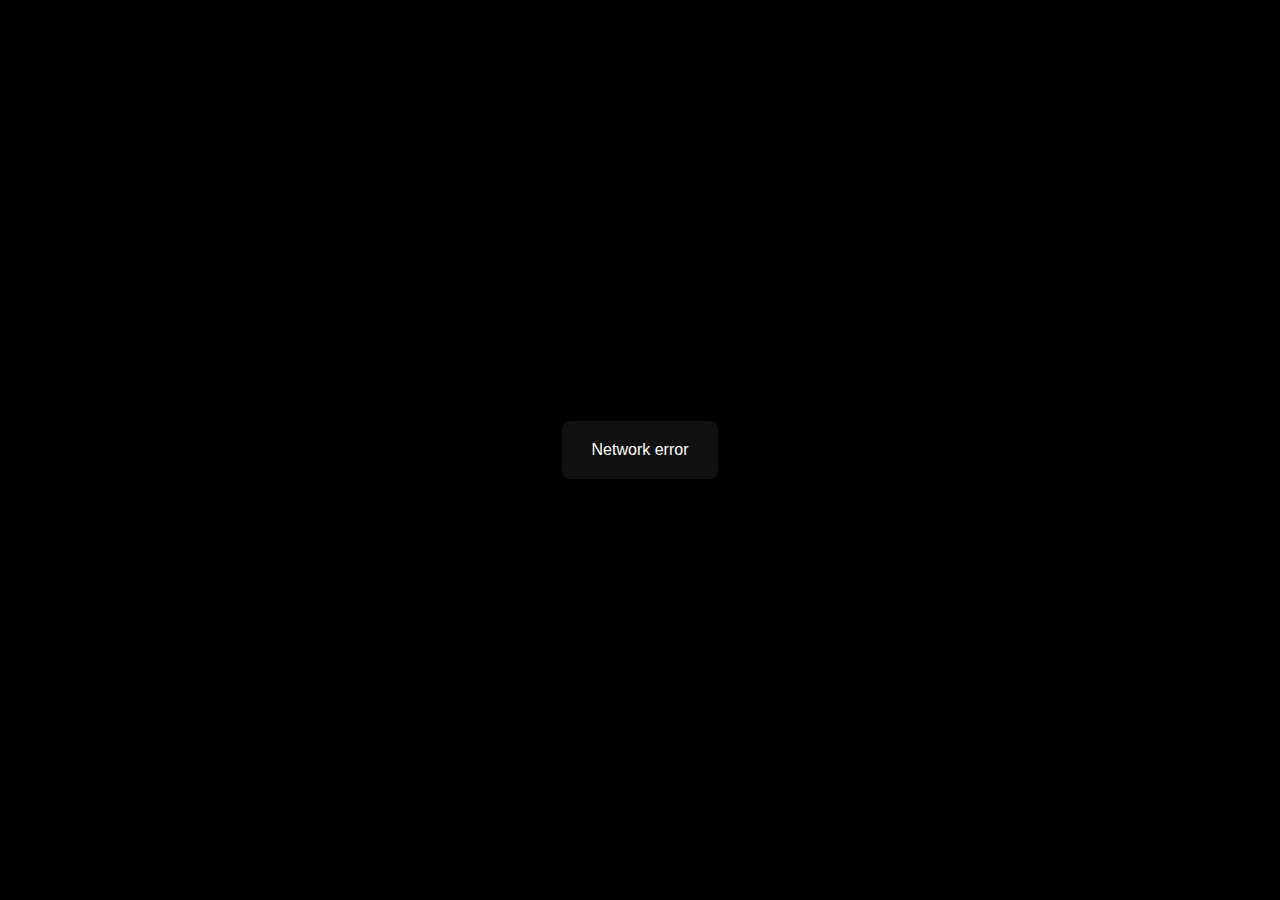
<file: watch.html>
<!doctype html>
<html lang="en">
<head>
<meta charset="utf-8">
<meta name="viewport" content="width=device-width, initial-scale=1">
<title>Streaming Live | [Local Player]</title>
<link rel="stylesheet" href="https://fonts.googleapis.com/css2?family=Montserrat:wght@400;600&display=swap">
<link rel="stylesheet" href="https://cdnjs.cloudflare.com/ajax/libs/font-awesome/6.7.2/css/all.min.css" />

<!-- ✅ JW Player -->
<script src="https://ssl.p.jwpcdn.com/player/v/8.38.7/jwplayer.js"></script>
<script>jwplayer.key = "jTL7dlu7ybUI5NZnDdVgb1laM8/Hj3ftIJ5Vqg==";</script>

<style>
:root {
  --accent: #e50914;
  --fg: #fff;
  --bg-btn: rgba(255,255,255,0.15);
  --hover-bg: rgba(255,255,255,0.25);
}
html, body {
  margin: 0; padding: 0; height: 100%;
  background: #000; color: var(--fg);
  font-family: "Montserrat", sans-serif; overflow: hidden;
}
.player-wrap { position: fixed; inset: 0; background: #000; z-index: 1; }
#vplayer { width: 100%; height: 100%; cursor: pointer; }

/* ✅ Modern Circular Loader with Glow + Smooth Fade */
.loader-modern {
  position: absolute;
  top: 50%; left: 50%;
  transform: translate(-50%, -50%);
  width: 70px; height: 70px;
  border-radius: 50%;
  border: 4px solid rgba(255,255,255,0.1);
  border-top-color: var(--accent);
  animation: spin 1s linear infinite;
  z-index: 10;
  opacity: 0;
  transition: opacity 0.4s ease;
  pointer-events: none;
}
.loader-modern::before {
  content: '';
  position: absolute;
  top: -8px; left: -8px; right: -8px; bottom: -8px;
  border-radius: 50%;
  border: 3px solid transparent;
  border-top-color: rgba(255,255,255,0.5);
  animation: spin-reverse 2s linear infinite;
}
@keyframes spin { to { transform: translate(-50%, -50%) rotate(360deg); } }
@keyframes spin-reverse { to { transform: rotate(-360deg); } }
.loader-show { opacity: 1 !important; }

.controls {
  position: absolute; left: 0; right: 0; bottom: 0; height: 70px;
  display: flex; justify-content: space-between; align-items: center;
  padding: 10px 40px;
  background: linear-gradient(to top, rgba(0,0,0,0.7), transparent);
  opacity: 0; transition: opacity 0.3s ease;
  pointer-events: none; z-index: 50;
}
.player-wrap.show-controls .controls { opacity: 1; pointer-events: auto; }
.left-controls, .right-controls { display: flex; align-items: center; gap: 22px; }

.btn {
  background: var(--bg-btn); border: none; color: var(--fg);
  cursor: pointer; width: 50px; height: 50px; border-radius: 50%;
  display: flex; align-items: center; justify-content: center;
  transition: all 0.25s ease; padding: 0;
}
.btn svg { width: 24px; height: 24px; fill: var(--fg); display: block; margin: auto; }
.btn:hover { background: var(--hover-bg); transform: scale(1.1); }
.btn:hover svg { fill: var(--accent); }

.menu { position: relative; }
.menu-panel {
  position: absolute; bottom: 70px; right: 0;
  display: flex; flex-direction: column; align-items: flex-end;
  background: rgba(0,0,0,0.85);
  border-radius: 10px; padding: 8px 0;
  box-shadow: 0 5px 15px rgba(0,0,0,0.5);
  transform-origin: bottom right; transform: scaleY(0);
  transition: transform 0.25s ease, opacity 0.25s ease;
  opacity: 0; min-width: 100px;
}
.menu.open .menu-panel { transform: scaleY(1); opacity: 1; }
.menu-panel button {
  background: none; border: none; color: var(--fg);
  width: 100%; text-align: center; padding: 8px 0;
  font-weight: 500; font-size: 15px; cursor: pointer;
}
.menu-panel button:hover {
  color: var(--accent); background: rgba(255,255,255,0.1);
}

.swee__overlay {
  display: none; position: fixed; inset: 0;
  background: rgba(0,0,0,0.7);
  justify-content: center; align-items: center; z-index: 100;
}
.swee__modal {
  background: #111; color: #fff; padding: 20px 30px;
  border-radius: 8px; text-align: center;
}
</style>
</head>
<body>

<div class="player-wrap" id="playerWrap">
  <div id="vplayer"></div>
  <div class="loader-modern" id="loaderBar"></div>

  <div class="controls" id="controls">
    <div class="left-controls">
      <button class="btn" id="playPause">
        <svg id="playIcon" viewBox="0 0 24 24"><path d="M8 5v14l11-7z"/></svg>
        <svg id="pauseIcon" viewBox="0 0 24 24" style="display:none;"><path d="M6 19h4V5H6v14zm8-14v14h4V5h-4z"/></svg>
      </button>
      <button class="btn" id="muteBtn">
        <svg id="volumeOn" viewBox="0 0 24 24"><path d="M3 9v6h4l5 5V4L7 9H3z"/></svg>
        <svg id="volumeOff" viewBox="0 0 24 24" style="display:none;"><path d="M18.3 5.7L12 12l6.3 6.3-1.4 1.4L10.6 13.4 4.3 19.7 2.9 18.3 9.2 12 2.9 5.7 4.3 4.3l6.3 6.3 6.3-6.3 1.4 1.4z"/></svg>
      </button>
    </div>

    <div class="right-controls">
      <div class="menu" id="qualityMenu">
        <button class="btn" id="qualityBtn"><i class="fa-solid fa-gear"></i></button>
        <div class="menu-panel" id="qualityPanel"></div>
      </div>

      <div class="menu" id="audioMenu" style="display:none;">
        <button class="btn" id="audioBtn"><i class="fa-solid fa-headphones"></i></button>
        <div class="menu-panel" id="audioPanel"></div>
      </div>

      <button class="btn" id="fsBtn">
        <svg id="enterFs" viewBox="0 0 24 24"><path d="M7 14H5v5h5v-2H7v-3zm12 3h-3v2h5v-5h-2v3zM7 5h3V3H5v5h2V5zm9-2v2h3v3h2V3h-5z"/></svg>
        <svg id="exitFs" viewBox="0 0 24 24" style="display:none;"><path d="M5 16h2v3h3v2H5v-5zm9 5v-2h3v-3h2v5h-5zM5 8V3h5v2H7v3H5zm12-3h-3V3h5v5h-2V5z"/></svg>
      </button>
    </div>
  </div>
</div>

<div class="swee__overlay" id="swee__dialog">
  <div class="swee__modal" id="swee__modalBox"></div>
</div>

<script src="https://cdnjs.cloudflare.com/ajax/libs/jquery/3.7.1/jquery.min.js"></script>

<script>
let player;

$(document).ready(() => { initPlayer(); });

function triggerErrorDialog(text) {
  $('#swee__modalBox').text(text);
  $('#swee__dialog').css('display','flex').hide().fadeIn(300);
}

function initPlayer() {
  const id = getURLParameterByName("id");
  const base = "https://oxo.porus-in2012.workers.dev/https://playyonogames.in/";
  $.get(base + "rest_api.php?action=get_channel_detail&id=" + id, data => {
    try { data = JSON.parse(data); } catch {}
    if (data.status === "success") {
      document.title = data.data.title;
      if (data.data.title.includes("*"))
        attachDRMPlayer(base + "dlive.php?id=" + id + "&format=.mpd", base + "dlive.php?id=" + id + "&wvlic=true");
      else attachPlayer(base + "live.php?id=" + id + "&format=.m3u8");
    } else triggerErrorDialog(data.message || "Something went wrong");
  }).fail(() => triggerErrorDialog("Network error"));
}

function attachPlayer(url) {
  player = jwplayer("vplayer").setup({
    file: url, type: "hls", autostart: true, controls: false,
    width: "100%", height: "100%", stretching: "exactfit"
  });
  setupCustomControls();
}

function attachDRMPlayer(url, wvlic) {
  player = jwplayer("vplayer").setup({
    file: url, type: "dash", autostart: true, controls: false,
    width: "100%", height: "100%", stretching: "exactfit",
    drm: { widevine: { url: wvlic } }
  });
  setupCustomControls();
}

// ✅ same control logic as original
function setupCustomControls() {
  const wrap = document.getElementById("playerWrap");
  const loaderBar = document.getElementById("loaderBar");
  const fsBtn = document.getElementById("fsBtn");
  const playPause = document.getElementById("playPause");
  const playIcon = document.getElementById("playIcon");
  const pauseIcon = document.getElementById("pauseIcon");
  const muteBtn = document.getElementById("muteBtn");
  const volumeOn = document.getElementById("volumeOn");
  const volumeOff = document.getElementById("volumeOff");
  const qualityPanel = document.getElementById("qualityPanel");
  const audioMenu = document.getElementById("audioMenu");
  const audioPanel = document.getElementById("audioPanel");

  fsBtn.onclick = () => toggleFullscreen(wrap);
  document.addEventListener("fullscreenchange", () => {
    document.getElementById("enterFs").style.display = document.fullscreenElement ? "none" : "block";
    document.getElementById("exitFs").style.display = document.fullscreenElement ? "block" : "none";
  });

  player.on('ready', function() {
    const jwContainer = document.querySelector('#vplayer .jw-media');
    if (jwContainer) jwContainer.addEventListener('dblclick', () => toggleFullscreen(wrap));
    player.setVolume(100);
    player.setMute(false);
  });

  function toggleFullscreen(el) {
    if (!document.fullscreenElement) el.requestFullscreen();
    else document.exitFullscreen();
  }

  let timer;
  function showControls() {
    wrap.classList.add("show-controls");
    clearTimeout(timer);
    timer = setTimeout(() => wrap.classList.remove("show-controls"), 3000);
  }
  wrap.onmousemove = showControls;
  wrap.ontouchstart = showControls;
  showControls();

  playPause.onclick = () => {
    const s = player.getState();
    s === "playing" ? player.pause() : player.play();
  };
  player.on("play", () => { playIcon.style.display="none"; pauseIcon.style.display="block"; loaderBar.classList.remove("loader-show"); });
  player.on("pause", () => { playIcon.style.display="block"; pauseIcon.style.display="none"; });
  player.on("buffer", () => loaderBar.classList.add("loader-show"));
  player.on("playing", () => loaderBar.classList.remove("loader-show"));
  player.on("ready", () => { loaderBar.classList.remove("loader-show"); buildQualityMenu(); buildAudioMenu(); });

  muteBtn.onclick = () => {
    const m = player.getMute();
    player.setMute(!m);
    volumeOn.style.display = m ? "block" : "none";
    volumeOff.style.display = m ? "none" : "block";
  };

  function buildQualityMenu() {
    const lvls = player.getQualityLevels();
    qualityPanel.innerHTML = "";
    if (!lvls.length) return;
    const autoBtn = document.createElement("button");
    autoBtn.textContent = "Auto";
    autoBtn.onclick = () => player.setCurrentQuality(-1);
    qualityPanel.appendChild(autoBtn);
    const added = new Set();
    lvls.forEach((lvl, i) => {
      const lbl = lvl.label?.trim();
      if (!lbl || lbl.toLowerCase() === "auto" || added.has(lbl)) return;
      added.add(lbl);
      const btn = document.createElement("button");
      btn.textContent = lbl;
      btn.onclick = () => player.setCurrentQuality(i);
      qualityPanel.appendChild(btn);
    });
  }

  function buildAudioMenu() {
    const tracks = player.getAudioTracks();
    audioPanel.innerHTML = "";
    if (!tracks || tracks.length <= 1) {
      audioMenu.style.display = "none";
      return;
    }
    audioMenu.style.display = "flex";
    tracks.forEach((trk, i) => {
      const btn = document.createElement("button");
      btn.textContent = trk.name || trk.language || "Track " + (i + 1);
      btn.onclick = () => player.setCurrentAudioTrack(i);
      audioPanel.appendChild(btn);
    });
  }

  player.on("levels", buildQualityMenu);
  player.on("audioTracks", buildAudioMenu);
  document.getElementById("qualityBtn").onclick = () => document.getElementById("qualityMenu").classList.toggle("open");
  document.getElementById("audioBtn").onclick = () => document.getElementById("audioMenu").classList.toggle("open");

  player.on("error", () => triggerErrorDialog("Playback Error: Unable to load stream."));
}

function getURLParameterByName(name) {
  name = name.replace(/[\[\]]/g, "\\$&");
  const regex = new RegExp("[?&]" + name + "(=([^&#]*)|&|#|$)");
  const results = regex.exec(window.location.href);
  if (!results || !results[2]) return null;
  return decodeURIComponent(results[2].replace(/\+/g, " "));
}
</script>
</body>
</html>
</file>
